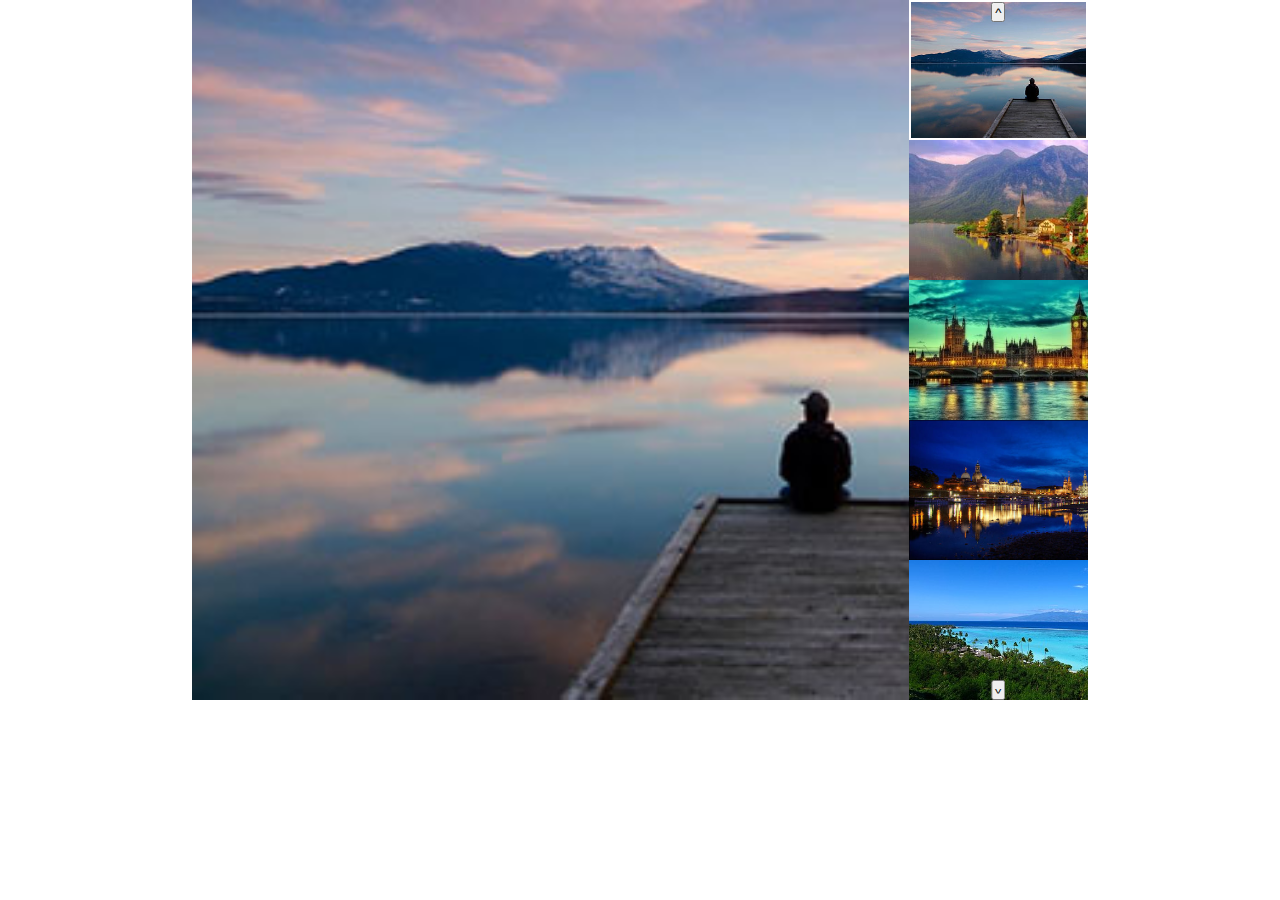
<file: index.html>
<!DOCTYPE html>
<html lang="en">
<head>
    <meta charset="UTF-8">
    <meta http-equiv="X-UA-Compatible" content="IE=edge">
    <meta name="viewport" content="width=device-width, initial-scale=1.0">
    <title>Document</title>
    <link rel="stylesheet" href="style.css">
</head>
<body>
    <main>
        <div class="container">
            <div class="img-display"></div>
            <div class="image-selector">
                <div id="img1" class="img-sel img-1">
                    <button onclick="imgup()" class="up">^</button>
                </div>
                <div id="img2" class="img-sel img-2"></div>
                <div id="img3" class="img-sel img-3"></div>
                <div id="img4" class="img-sel img-4"></div>
                <div id="img5" class="img-sel img-5">
                    <button onclick="imgdown()" class="down">^</button>
                </div>
            </div>
        </div>
    </main>
    <script src="main.js"></script>
</body>
</html>
</file>
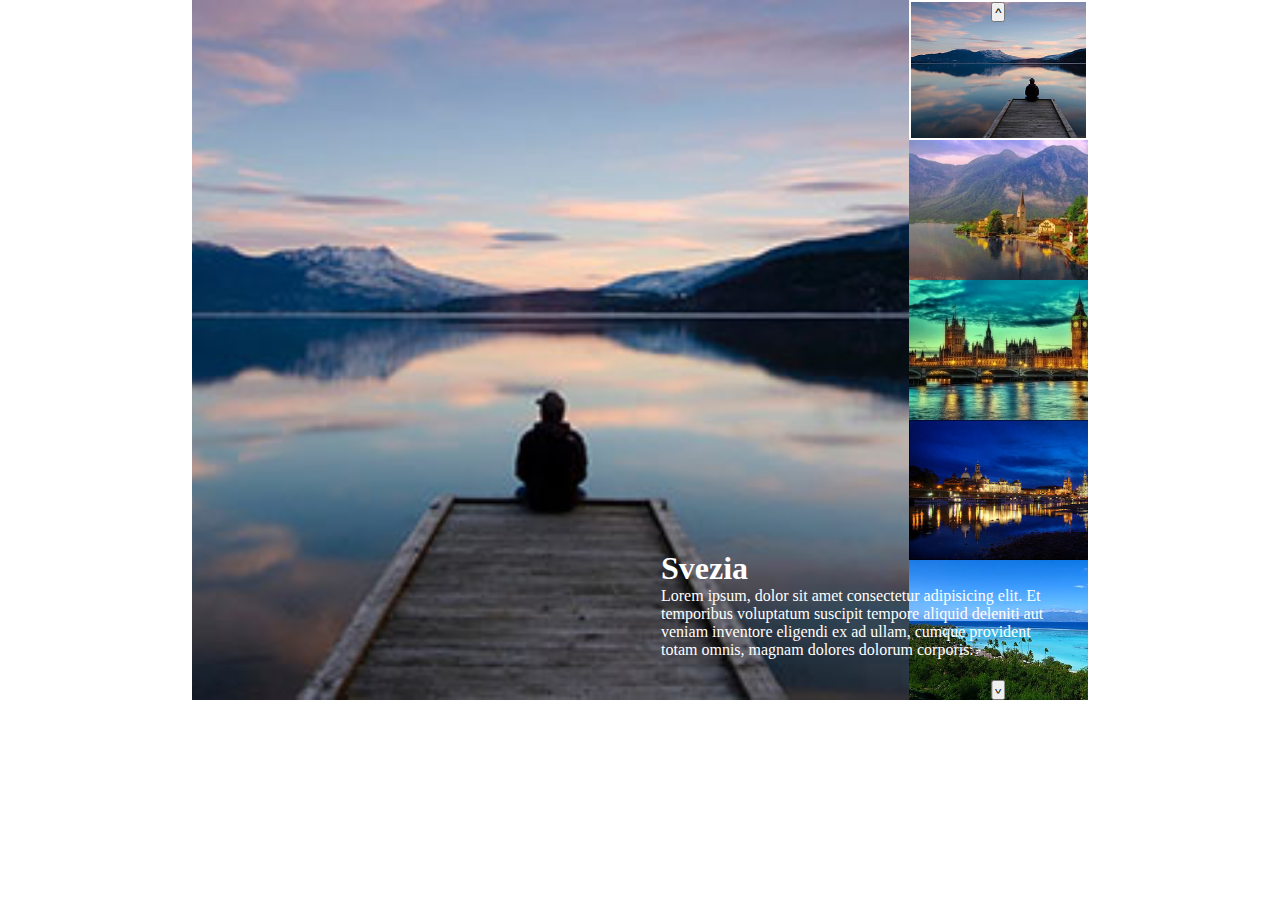
<file: array.html>
<!DOCTYPE html>
<html lang="en">
<head>
    <meta charset="UTF-8">
    <meta http-equiv="X-UA-Compatible" content="IE=edge">
    <meta name="viewport" content="width=device-width, initial-scale=1.0">
    <title>Document</title>
    <link rel="stylesheet" href="style.css">
</head>
<body>
    <main>
        <div class="container">
            <div class="img-display-array">
                <img id="img-display" src="./img/01.jpg" alt="">
                <div class="img-content">
                    <h1 id="img-title">Svezia</h1>
                    <p id="img-text">Lorem ipsum, dolor sit amet consectetur adipisicing elit. Et temporibus voluptatum suscipit tempore aliquid deleniti aut veniam inventore eligendi ex ad ullam, cumque provident totam omnis, magnam dolores dolorum corporis.</p>
                </div>
            </div>
            <div class="image-selector">
                <div id="img1" class="img-sel img-1">
                    <button onclick="imguparray()" class="up">^</button>
                </div>
                <div id="img2" class="img-sel img-2"></div>
                <div id="img3" class="img-sel img-3"></div>
                <div id="img4" class="img-sel img-4"></div>
                <div id="img5" class="img-sel img-5">
                    <button onclick="imgdownarray()" class="down">^</button>
                </div>
            </div>
        </div>
    </main>
    <script src="main.js"></script>
</body>
</html>
</file>
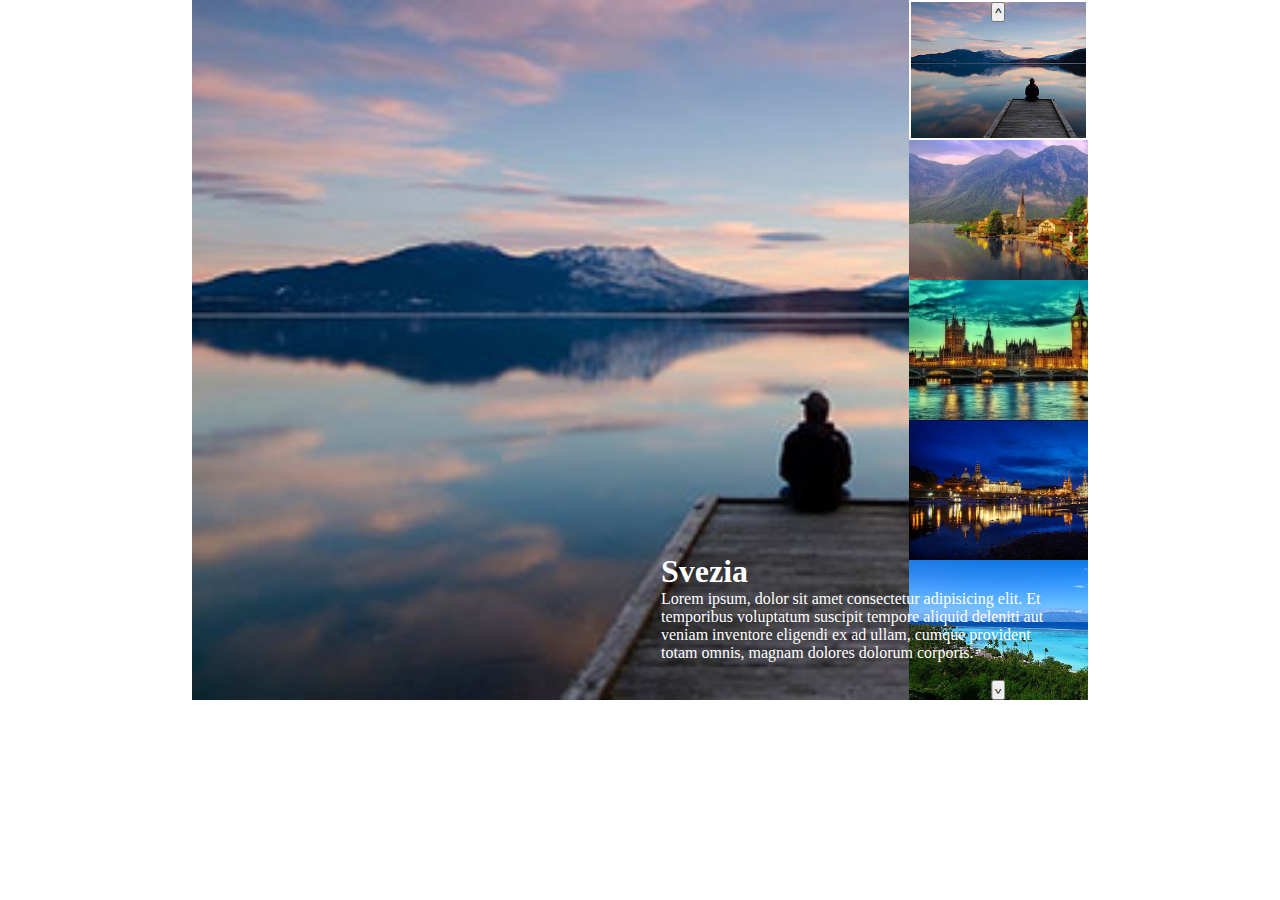
<file: noarray.html>
<!DOCTYPE html>
<html lang="en">
<head>
    <meta charset="UTF-8">
    <meta http-equiv="X-UA-Compatible" content="IE=edge">
    <meta name="viewport" content="width=device-width, initial-scale=1.0">
    <title>Document</title>
    <link rel="stylesheet" href="style.css">
</head>
<body>
    <main>
        <div class="container">
            <div class="img-display">
                <div class="img-content-noarr">
                    <h1 id="img-title">Svezia</h1>
                    <p id="img-text">Lorem ipsum, dolor sit amet consectetur adipisicing elit. Et temporibus voluptatum suscipit tempore aliquid deleniti aut veniam inventore eligendi ex ad ullam, cumque provident totam omnis, magnam dolores dolorum corporis.</p>
                </div>
            </div>
            <div class="image-selector">
                <div id="img1" class="img-sel img-1">
                    <button onclick="imgup()" class="up">^</button>
                </div>
                <div id="img2" class="img-sel img-2"></div>
                <div id="img3" class="img-sel img-3"></div>
                <div id="img4" class="img-sel img-4"></div>
                <div id="img5" class="img-sel img-5">
                    <button onclick="imgdown()" class="down">^</button>
                </div>
            </div>
        </div>
    </main>
    <script src="main.js"></script>
</body>
</html>
</file>
<file: style.css>
*{
    box-sizing: border-box;
    margin: 0;
    padding: 0;
}

.container{
    width: 70%;
    height: 700px;
    margin: auto;
    display: flex;
}

.img-display{
    width: 80%;
    height: 100%;
    background-size: cover;
    background-repeat: no-repeat;
    background-image: url(./img/01.jpg);
}

.image-selector{
    width: 20%;
    height: 100%;
}

.img-sel,.image-selector img{
    height: 20%;
    width: 100%;
    background-repeat: no-repeat;
    background-size: cover;
}

.img-1{
    background-image: url(./img/01.jpg);
}

.img-2{
    background-image: url(./img/02.jpg);
}

.img-3{
    background-image: url(./img/03.jpg);
}

.img-4{
    background-image: url(./img/04.jpg);
}

.img-5{
    background-image: url(./img/05.jpg);
}

#img-1{
    background-image: url(./img/01.jpg);
}

#img-2{
    background-image: url(./img/02.jpg);
}

#img-3{
    background-image: url(./img/03.jpg);
}

#img-4{
    background-image: url(./img/04.jpg);
}

#img-5{
    background-image: url(./img/05.jpg);
}

.up{
    position: relative;
    left: 46%;
    top: 0;
    width: 8%;
    height: 20px;
}

.down{
    position: relative;
    left: 46%;
    top: calc(100% - 20px);
    width: 8%;
    transform: rotate(180deg);
    height: 20px;
}

.image-selector img{
    display: flex;
    flex-direction: column;
}

.up-a{
    position: relative;
    left: 46%;
    top: 0;
    width: 8%;
    height: 20px;
}

.down-a{
    position: relative;
    left: 46%;
    width: 8%;
    transform: rotate(180deg);
    height: 20px;
}

.img-display-array{
    width: 80%;
    height: 100%;
}

#img-display{
    object-fit: cover;
    height: 100%;
    width: 100%;
}

.img-content{
    height: 150px;
    position: relative;
    z-index: 1;
    width: 56%;
    top: -154px;
    right: -469px;
    color: white;
}

.img-sel:first-of-type{
    border: 2px solid white;
}

.img-content-noarr {
    height: 150px;
    position: relative;
    z-index: 1;
    width: 56%;
    top: 79%;
    right: -469px;
    color: white;
}
</file>
